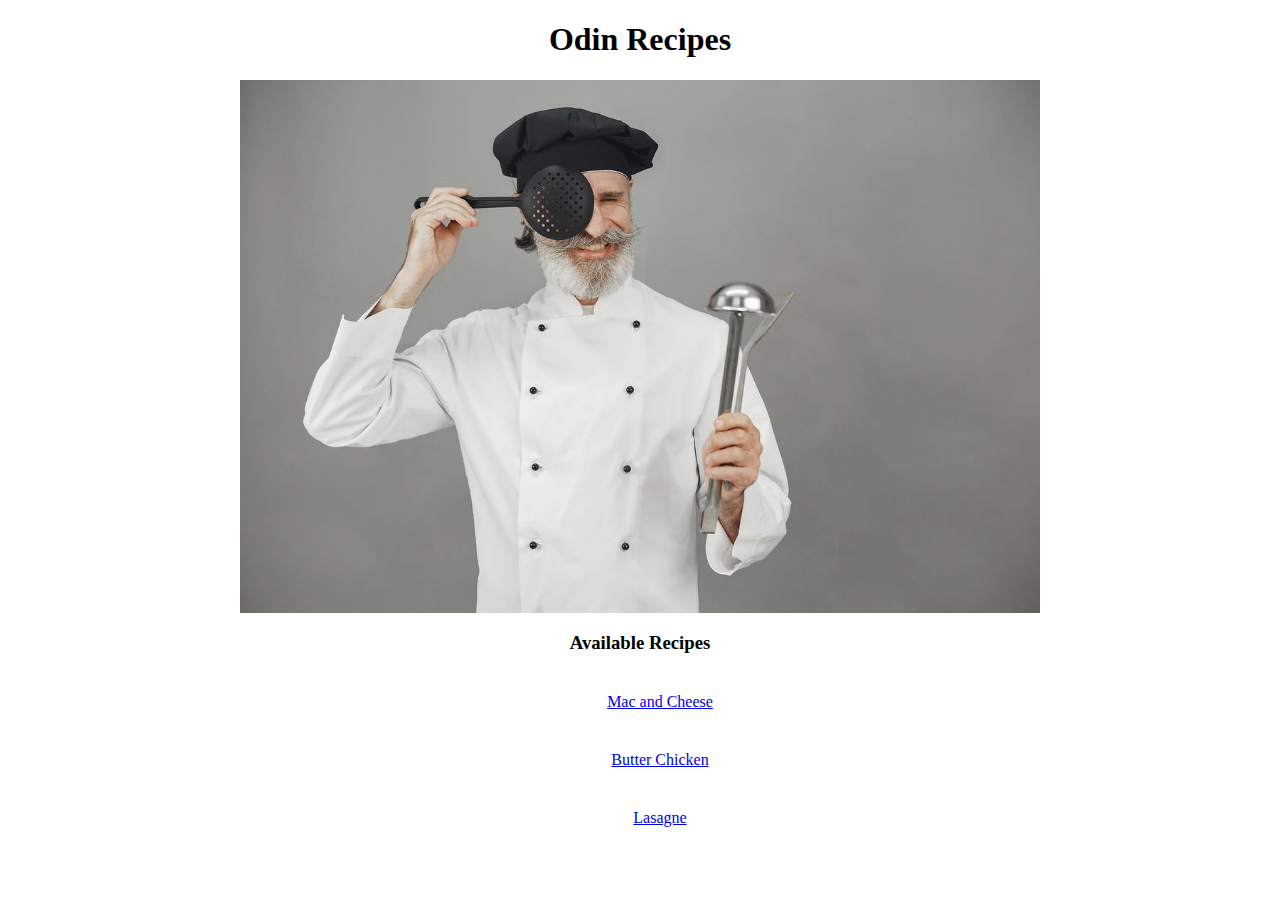
<file: index.html>
<!DOCTYPE html>
<html lang="en">
    <head>
        <meta charset="UTF-8">
        <title>Odin Recipes</title>
        <link rel="stylesheet" href="style.css">
    </head>

    <body>
        <h1>Odin Recipes</h1>
        <img class="food-image" src="./images/chef.jpeg" alt="big chef man">
        <h3>Available Recipes</h3>
        <ul>
            <li class="bullet"><a href="./recipes/mac-and-cheese.html">Mac and Cheese</a></li>
            <li class="bullet"><a href="./recipes/butter-chicken.html">Butter Chicken</a></li>
            <li class="bullet"><a href="./recipes/lasagne.html">Lasagne</a></li>
        </ul>
    </body>
</html>
</file>
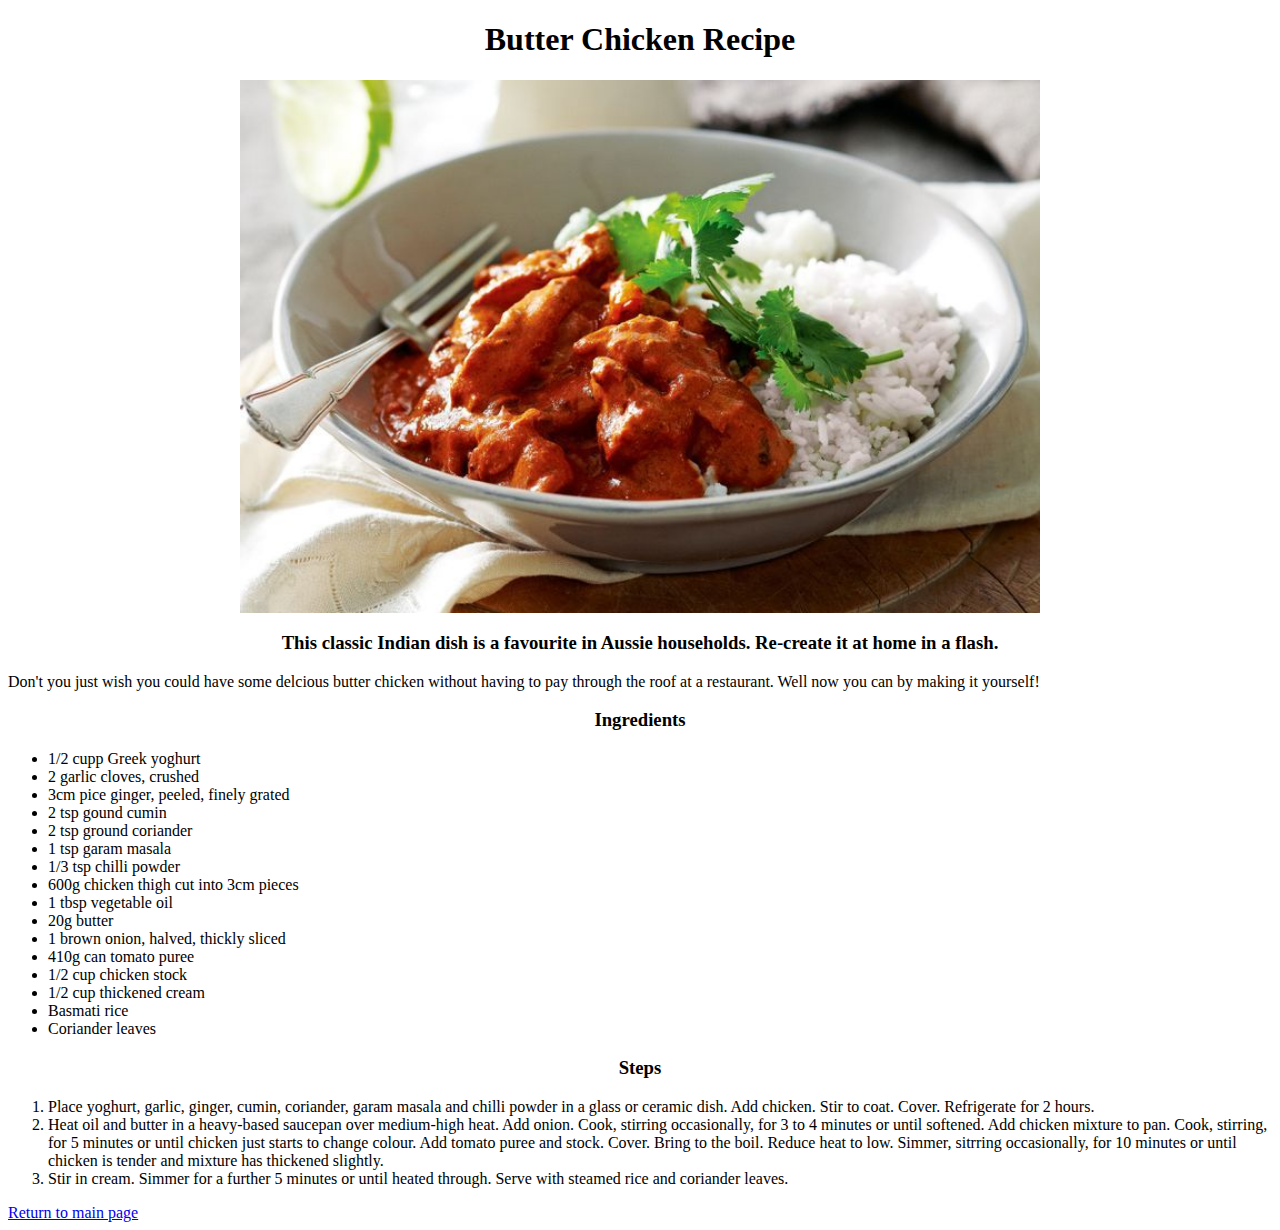
<file: recipes/butter-chicken.html>
<!DOCTYPE html>
<html lang="en">
    <head>
        <meta charset="UTF-8">
        <title>Butter Chicken Recipe</title>
        <link rel="stylesheet" href="../style.css">
    </head>

    <body>
        <h1>Butter Chicken Recipe</h1>
        <img class="food-image" src="../images/butter-chicken.jpeg" alt="delicious butter chicken and rice">

        <h3>This classic Indian dish is a favourite in Aussie households. 
            Re-create it at home in a flash.</h3>
        
        <p>Don't you just wish you could have some delcious butter chicken without
            having to pay through the roof at a restaurant. Well now you can by making
            it yourself!</p>
        
        <h3>Ingredients</h3>
        <ul>
            <li>1/2 cupp Greek yoghurt</li>
            <li>2 garlic cloves, crushed</li>
            <li>3cm pice ginger, peeled, finely grated</li>
            <li>2 tsp gound cumin</li>
            <li>2 tsp ground coriander</li>
            <li>1 tsp garam masala</li>
            <li>1/3 tsp chilli powder</li>
            <li>600g chicken thigh cut into 3cm pieces</li>
            <li>1 tbsp vegetable oil</li>
            <li>20g butter</li>
            <li>1 brown onion, halved, thickly sliced</li>
            <li>410g can tomato puree</li>
            <li>1/2 cup chicken stock</li>
            <li>1/2 cup thickened cream</li>
            <li>Basmati rice</li>
            <li>Coriander leaves</li>
        </ul>

        <h3>Steps</h3>
        <ol>
            <li>Place yoghurt, garlic, ginger, cumin, coriander, garam masala
                and chilli powder in a glass or ceramic dish. Add chicken.
                Stir to coat. Cover. Refrigerate for 2 hours.</li>
            <li>Heat oil and butter in a heavy-based saucepan over medium-high
                heat. Add onion. Cook, stirring occasionally, for 3 to 4 minutes 
                or until softened. Add chicken mixture to pan. Cook, stirring,
                for 5 minutes or until chicken just starts to change colour.
                Add tomato puree and stock. Cover. Bring to the boil. Reduce
                heat to low. Simmer, sitrring occasionally, for 10 minutes
                or until chicken is tender and mixture has thickened slightly.</li>
            <li>Stir in cream. Simmer for a further 5 minutes or until heated
                through. Serve with steamed rice and coriander leaves.</li>
        </ol>

        <a href="../index.html">Return to main page</a>
    </body>
</html>
</file>
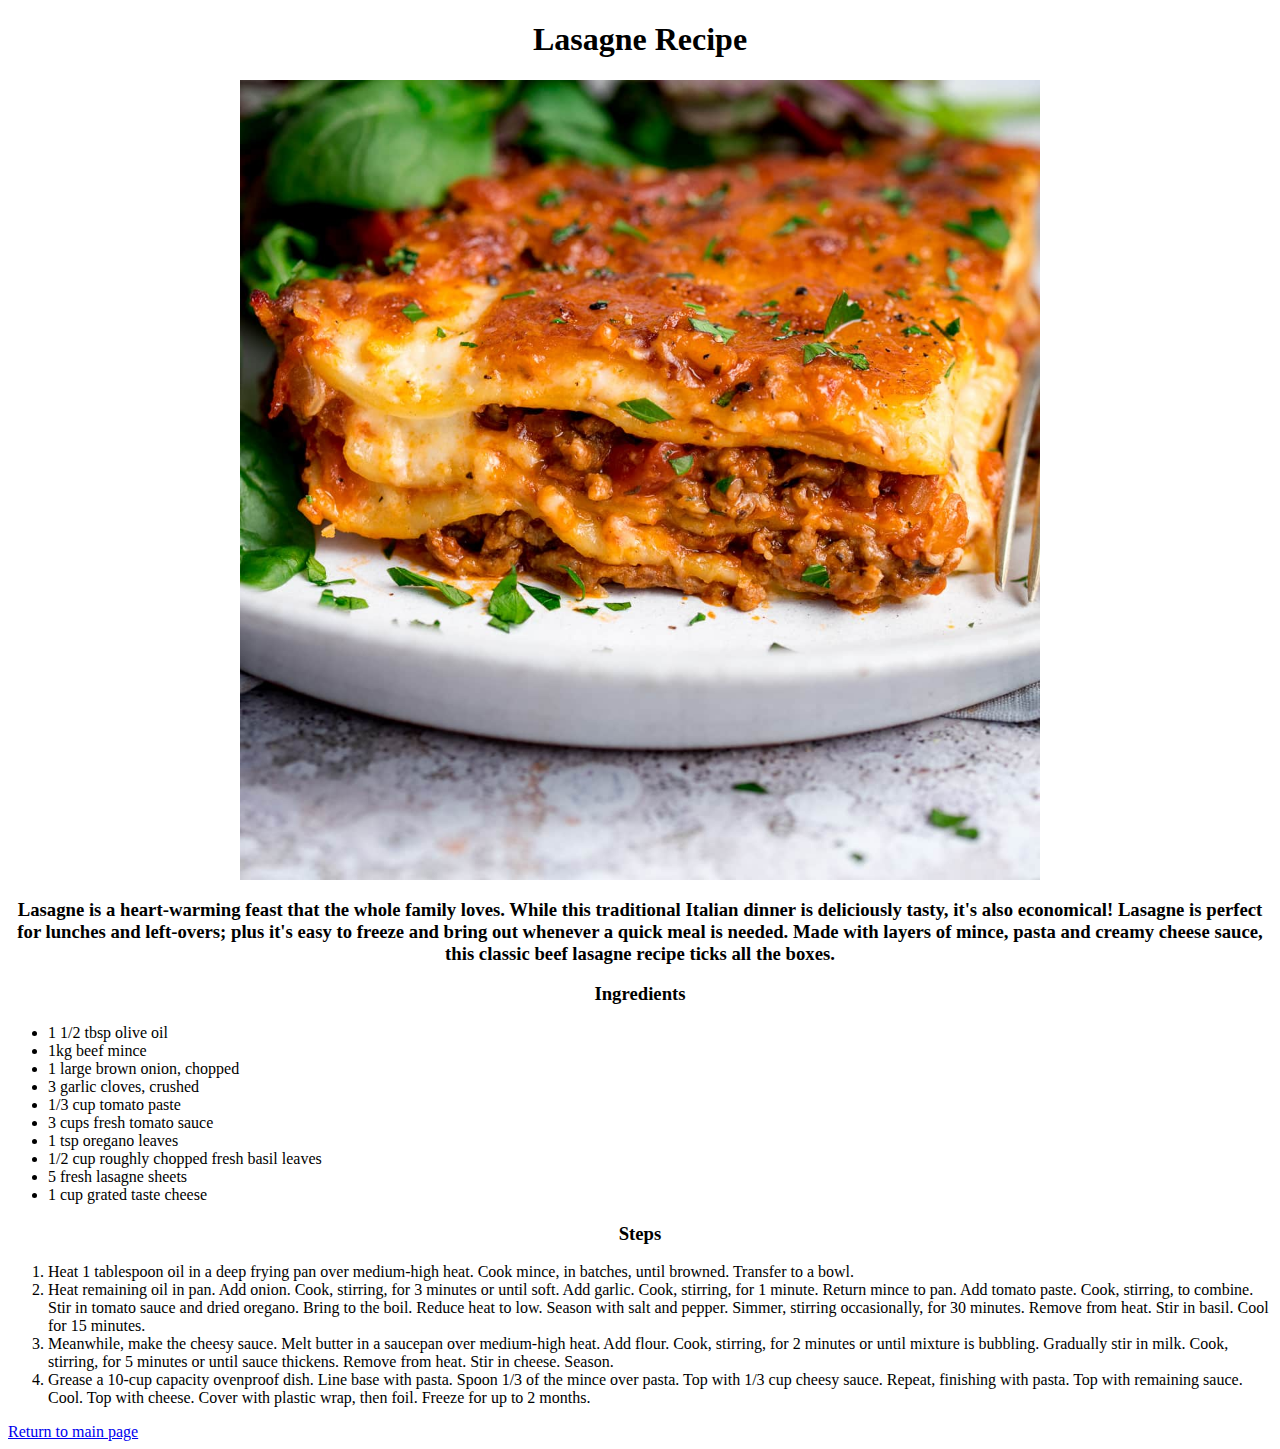
<file: recipes/lasagne.html>
<!DOCTYPE html>
<html lang="en">
    <head>
        <meta charset="UTF-8">
        <title>Lasagne Recipe</title>
        <link rel="stylesheet" href="../style.css">
    </head>

    <body>
        <h1>Lasagne Recipe</h1>
        <img class="food-image" src="../images/lasagne.jpg" alt="delicious lasagne">

        <h3>Lasagne is a heart-warming feast that the whole family loves. 
            While this traditional Italian dinner is deliciously tasty, it's 
            also economical! Lasagne is perfect for lunches and left-overs; 
            plus it's easy to freeze and bring out whenever a quick meal is 
            needed. Made with layers of mince, pasta and creamy cheese sauce, 
            this classic beef lasagne recipe ticks all the boxes.</h3>

        <h3>Ingredients</h3>
        <ul>
            <li>1 1/2 tbsp olive oil</li>
            <li>1kg beef mince</li>
            <li>1 large brown onion, chopped</li>
            <li>3 garlic cloves, crushed</li>
            <li>1/3 cup tomato paste</li>
            <li>3 cups fresh tomato sauce</li>
            <li>1 tsp oregano leaves</li>
            <li>1/2 cup roughly chopped fresh basil leaves</li>
            <li>5 fresh lasagne sheets</li>
            <li>1 cup grated taste cheese</li>
        </ul>

        <h3>Steps</h3>

        <ol>
            <li>
                Heat 1 tablespoon oil in a deep frying pan over medium-high heat. 
                Cook mince, in batches, until browned. Transfer to a bowl.</li>
            <li>Heat remaining oil in pan. Add onion. Cook, stirring, for 3 minutes 
                or until soft. Add garlic. Cook, stirring, for 1 minute. Return 
                mince to pan. Add tomato paste. Cook, stirring, to combine. 
                Stir in tomato sauce and dried oregano. Bring to the boil. 
                Reduce heat to low. Season with salt and pepper. Simmer, stirring 
                occasionally, for 30 minutes. Remove from heat. Stir in basil. Cool 
                for 15 minutes.</li>
            <li>Meanwhile, make the cheesy sauce. Melt butter in a saucepan over 
                medium-high heat. Add flour. Cook, stirring, for 2 minutes or until 
                mixture is bubbling. Gradually stir in milk. Cook, stirring, for 
                5 minutes or until sauce thickens. Remove from heat. Stir in cheese. 
                Season.</li>
            <li>Grease a 10-cup capacity ovenproof dish. Line base with pasta. 
                Spoon 1/3 of the mince over pasta. Top with 1/3 cup cheesy sauce. 
                Repeat, finishing with pasta. Top with remaining sauce. Cool. Top 
                with cheese. Cover with plastic wrap, then foil. Freeze for up to 
                2 months.</li>
        </ol>
        <a href="../index.html">Return to main page</a>
    </body>
</html>
</file>
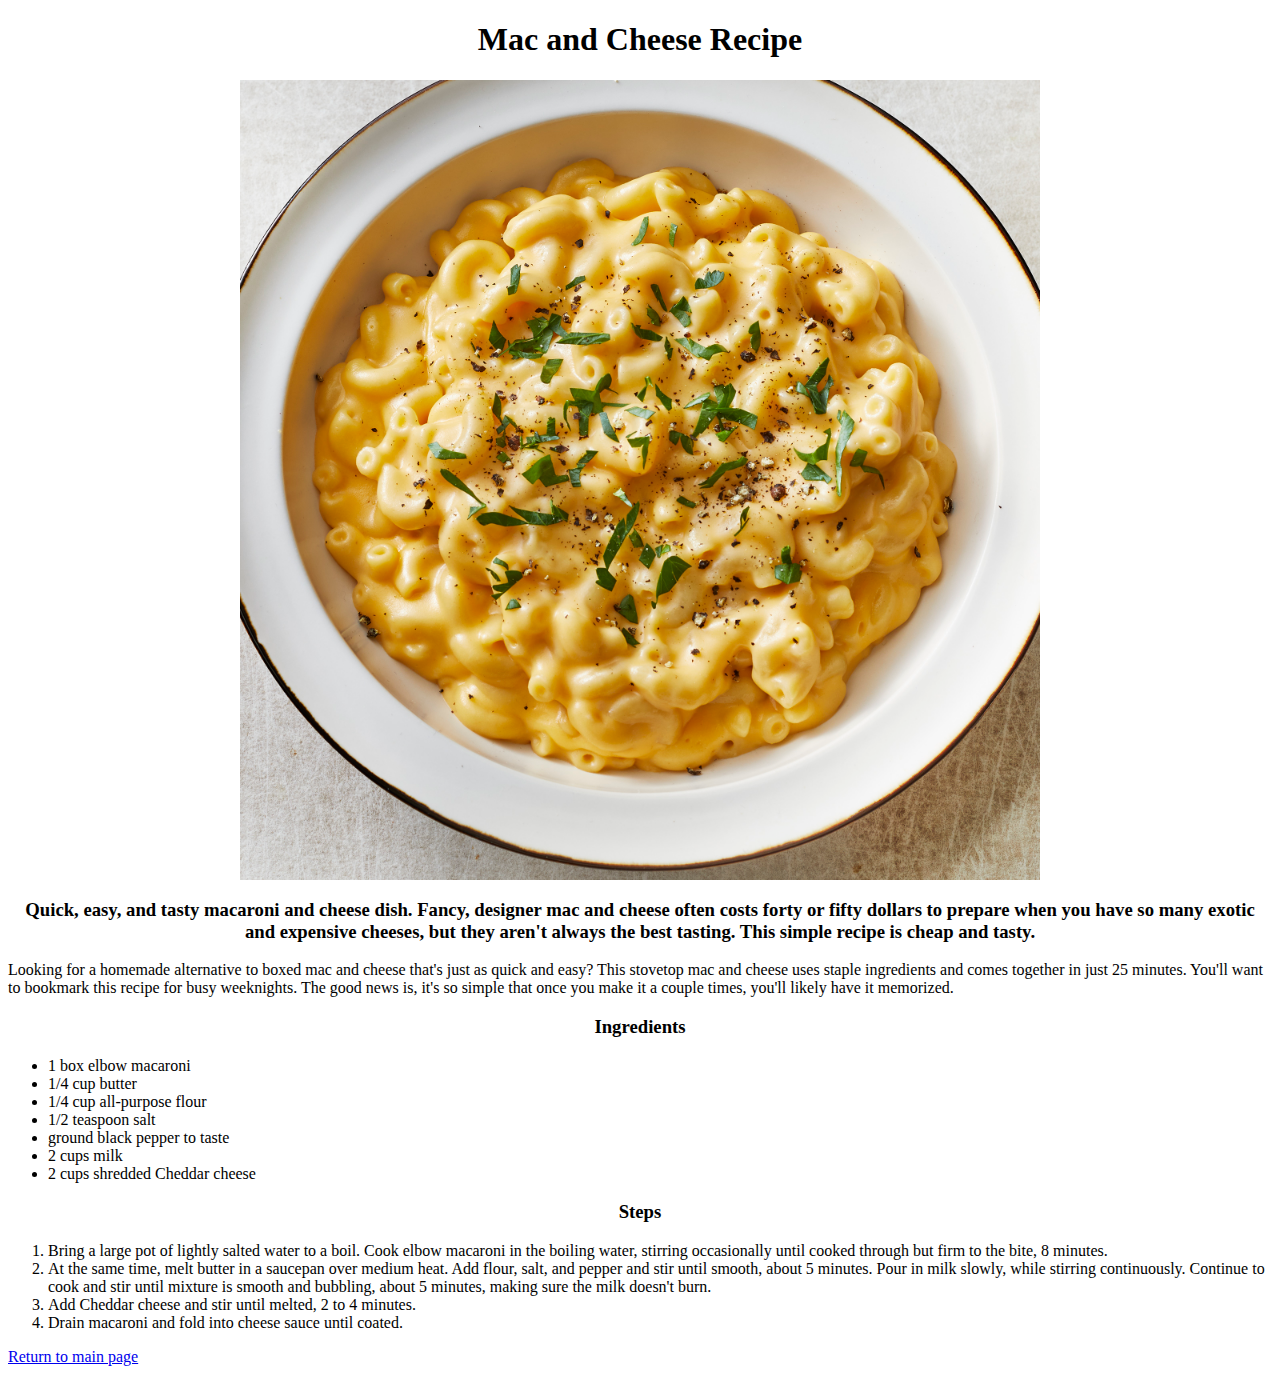
<file: recipes/mac-and-cheese.html>
<!DOCTYPE html>
<html lang="en">
    <head>
        <meta charset="UTF-8">
        <title>Mac and Cheese Recipe</title>
        <link rel="stylesheet" href="../style.css">
    </head>

    <body>
        <h1>Mac and Cheese Recipe</h1>
        <img class="food-image" src="../images/mac-and-cheese.jpeg" alt="delicious mac and cheese">
        <h3>Quick, easy, and tasty macaroni and cheese dish. Fancy, designer mac 
            and cheese often costs forty or fifty dollars to prepare when you have 
            so many exotic and expensive cheeses, but they aren't always the best tasting. 
            This simple recipe is cheap and tasty.</h3>
        
        <p>Looking for a homemade alternative to boxed mac and cheese that's just as 
            quick and easy? This stovetop mac and cheese uses staple ingredients and 
            comes together in just 25 minutes. You'll want to bookmark this recipe for 
            busy weeknights. The good news is, it's so simple that once you make it a 
            couple times, you'll likely have it memorized.</p>

        <h3>Ingredients</h3>
        <ul>
            <li>1 box elbow macaroni</li>
            <li>1/4 cup butter</li>
            <li>1/4 cup all-purpose flour</li>
            <li>1/2 teaspoon salt</li>
            <li>ground black pepper to taste</li>
            <li>2 cups milk</li>
            <li>2 cups shredded Cheddar cheese</li>
        </ul>

        <h3>Steps</h3>
        <ol>
            <li>Bring a large pot of lightly salted water to a boil. Cook elbow macaroni 
                in the boiling water, stirring occasionally until cooked through but firm 
                to the bite, 8 minutes.</li>
            <li>At the same time, melt butter in a saucepan over medium heat. Add flour, 
                salt, and pepper and stir until smooth, about 5 minutes. Pour in milk slowly, 
                while stirring continuously. Continue to cook and stir until mixture is 
                smooth and bubbling, about 5 minutes, making sure the milk doesn't burn.</li>
            <li>Add Cheddar cheese and stir until melted, 2 to 4 minutes.</li>
            <li>Drain macaroni and fold into cheese sauce until coated.</li>
        </ol>
        <a href="../index.html">Return to main page</a>        
    </body>
</html>
</file>
<file: style.css>
.food-image {
    width: 800px;
    margin: auto;
    display: block;
}

h1, h3, .bullet {
    text-align: center;
}

.bullet {
    width: 500px;
    padding: 20px;
    border: 20px;
    margin: auto;
    display: block;
}
</file>
